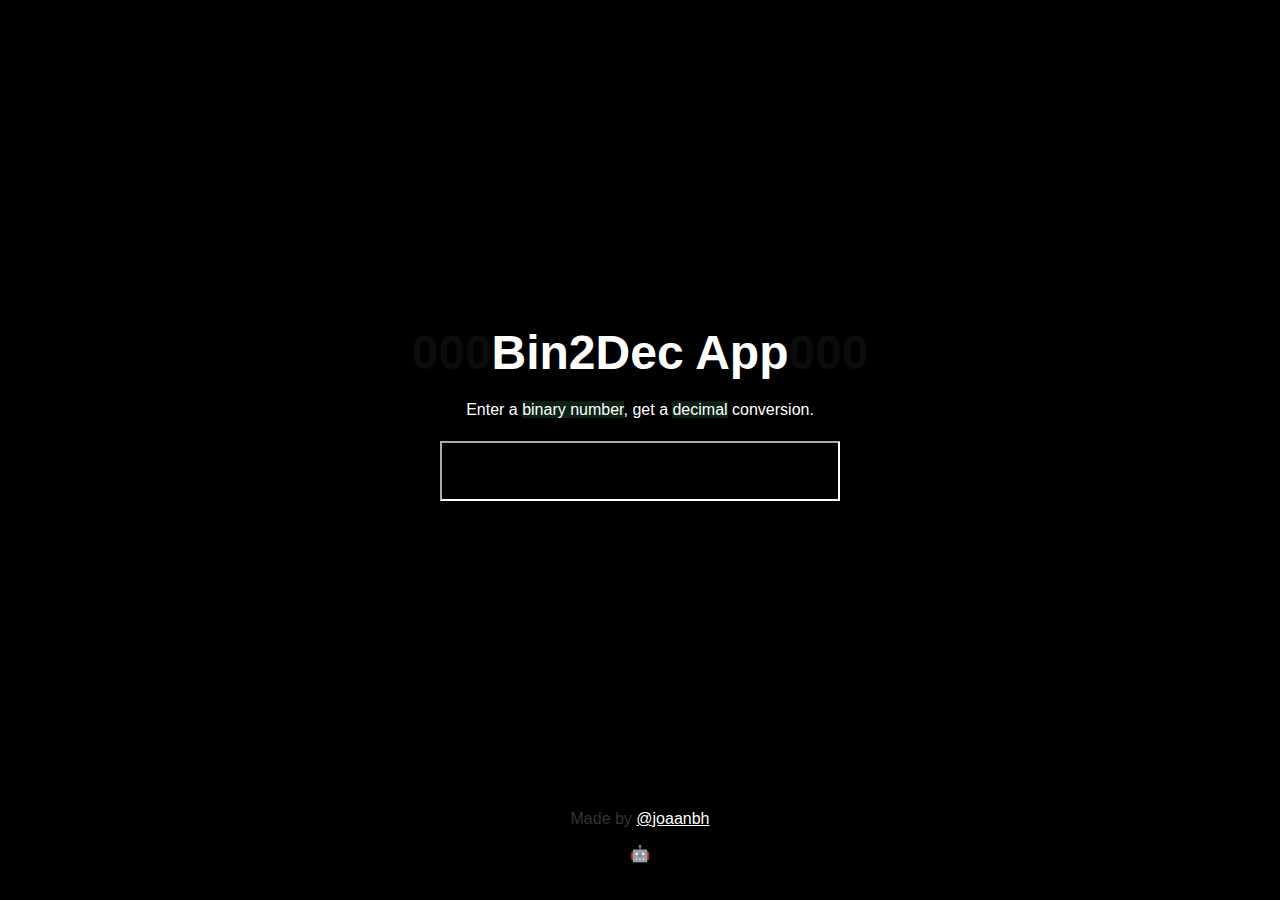
<file: index.html>
<!DOCTYPE html>
<html lang="en">

<head>
    <meta charset="UTF-8">
    <meta http-equiv="X-UA-Compatible" content="IE=edge">
    <meta name="viewport" content="width=device-width, initial-scale=1.0">
    <title>Bin2Dec</title>
    <link rel="stylesheet" href="css/styles.css">
    <script src="js/main.js"></script>
</head>

<body>
    <div class="flex">
        <div>
            <h1><span style="color: #0c0c0c;">000</span>Bin2Dec App<span style="color: #0c0c0c;">000</span></h1>
            <p style="margin:-2.5% 0;">Enter a <span style="background-color: #0b2214;">binary number</span>, get a <span style="background-color: #0b2214;">decimal</span> conversion.</p>
            <p id="infobien" style="color: #25af60;"></p>
            <p id="infoerror" style="color: #e74c3b;"></p>
            <br>
            <input type="number" placeholder="" id="resultadobinario" value="" onkeyup="JoanBin2Dec()">
            <p id="result" style="color: #999999;"></p>
        </div>
    </div>

    <footer>
        Made by <a style="color: #ffffff;" href="https://www.instagram.com/joaanbh/">@joaanbh</a> 
        <p>🤖</p>
    </footer>

</body>

</html>
</file>
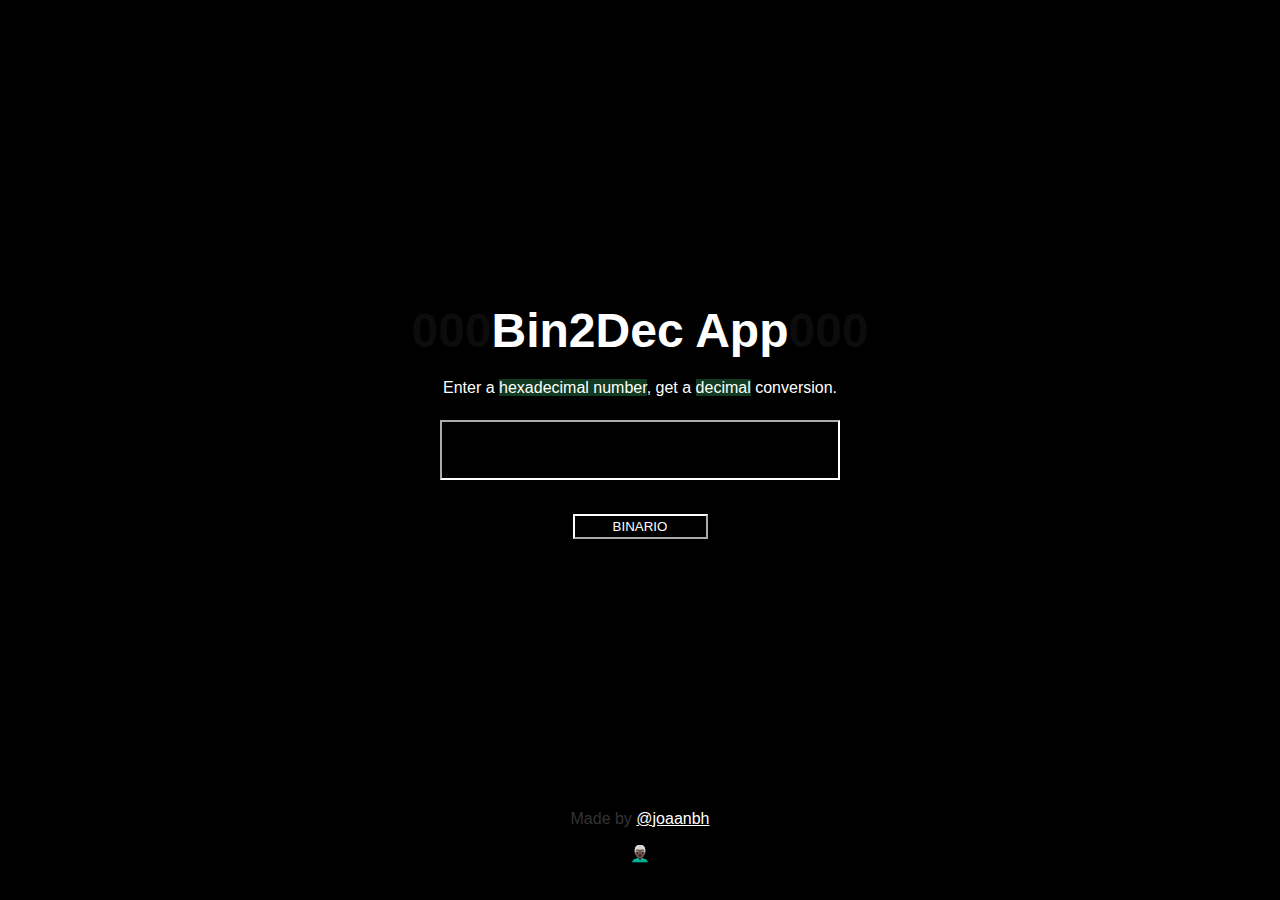
<file: hexadecimal.html>
<!DOCTYPE html>
<html lang="en">

<head>
    <meta charset="UTF-8">
    <meta http-equiv="X-UA-Compatible" content="IE=edge">
    <meta name="viewport" content="width=device-width, initial-scale=1.0">
    <title>Bin2Dec JoanBecerril</title>
    <link rel="stylesheet" href="css/styles.css">
    <script src="js/hexadecimal.js"></script>
    <link rel="shortcut icon" href="img/LOGO.png" type="image/x-icon">
</head>

<body>
    <div class="flex">
        <div>
            <h1><span style="color: #0c0c0c;">000</span>Bin2Dec App<span style="color: #0c0c0c;">000</span></h1>
            <p style="margin:-2.5% 0;">Enter a <span style="background-color: #113a20;">hexadecimal number</span>, get a <span style="background-color: #113a20;">decimal</span> conversion.</p>
            <p id="infobien" style="color: #25af60;"></p>
            <p id="infoerror" style="color: #e74c3b;"></p>
            <br>
            <input type="text" placeholder="" id="resultadohexadecimal" value="" onkeyup="JoanBin2DecHex()">
            <p id="result" style="color: #999999;"></p>
            <br>
            <a href="index.html"><button type="button" id="boton">BINARIO</button></a>
        </div>
    </div>

    <footer>
        Made by <a style="color: #ffffff;" href="https://www.instagram.com/joaanbh/">@joaanbh</a> 
        <p>👨🏿‍🦳</p>
    </footer>

</body>

</html>
</file>
<file: css/styles.css>
html {
    font-size: 16px;
    background-color: black;
    color: white;
}


/* Redimensión de fuente utilizando rem */

p {
    font-size: 1rem;
}

h1 {
    font-size: 3rem;
}

h2 {
    font-size: 2rem;
}

h3 {
    font-size: 1.6rem;
}

h4 {
    font-size: 1.3rem;
}

h5 {
    font-size: 1.15rem;
}

h6 {
    font-size: 1.05rem;
}


/**************************/


/* clases predefinidas */

* {
    box-sizing: border-box;
}

body {
    margin: 0;
}


/* Clear floats after the columns */

.row:after {
    content: "";
    display: table;
    clear: both;
}


/* Diseño de columnas */

.column-1 {
    width: 100%;
    float: left;
}

.column-2 {
    width: 50%;
    float: left;
}

.column-3 {
    width: 33.33%;
    float: left;
}

.column-4 {
    width: 25%;
    float: left;
}

.column-5 {
    width: 20%;
    float: left;
}

.column-6 {
    width: 16.66%;
    float: left;
}

.column-75 {
    width: 75%;
    float: left;
}


/* Otras clases */

* {
    box-sizing: border-box;
    font-family: 'Quicksand', sans-serif;
    text-align: center;
}

body {
    margin: 0;
    height: 100vh;
}

.flex {
    display: flex;
    align-items: center;
    justify-content: center;
    height: 90vh;
}

#resultadobinario {
    background-color: black;
    border-color: white;
    height: 60px;
    width: 400px;
    color: white;
    font-size: 30px;
    text-align: left;
}

#resultadohexadecimal {
    background-color: black;
    border-color: white;
    height: 60px;
    width: 400px;
    color: white;
    font-size: 30px;
    text-align: left;
}

#resultado {
    text-align: center;
    color: #e74c3b;
}

footer {
    color: #333333;
    text-align: center;
    height: 10vh;
}

#boton {
    background-color: black;
    border-color: white;
    height: 25px;
    width: 135px;
    color: white;
}


/* clase para centrar contenido en horizontal y vertical (lo centra respecto al elemento padre) */

@media only screen and (max-width: 600px) {
    /* column-2 pasará de tener 50% a 100% */
    .column-2 {
        width: 100%;
    }
    /* column-3 pasará de tener 33.33% a 100% */
    .column-3 {
        width: 100%;
    }
    /* column-4 pasará de tener 25% a 50% */
    .column-4 {
        width: 50%;
    }
    #resultadobinario {
        width: 80%;
    }
    #resultadohexadecimal {
        width: 80%;
    }
    h1 {
        font-size: 1.7rem;
    }
}
</file>
